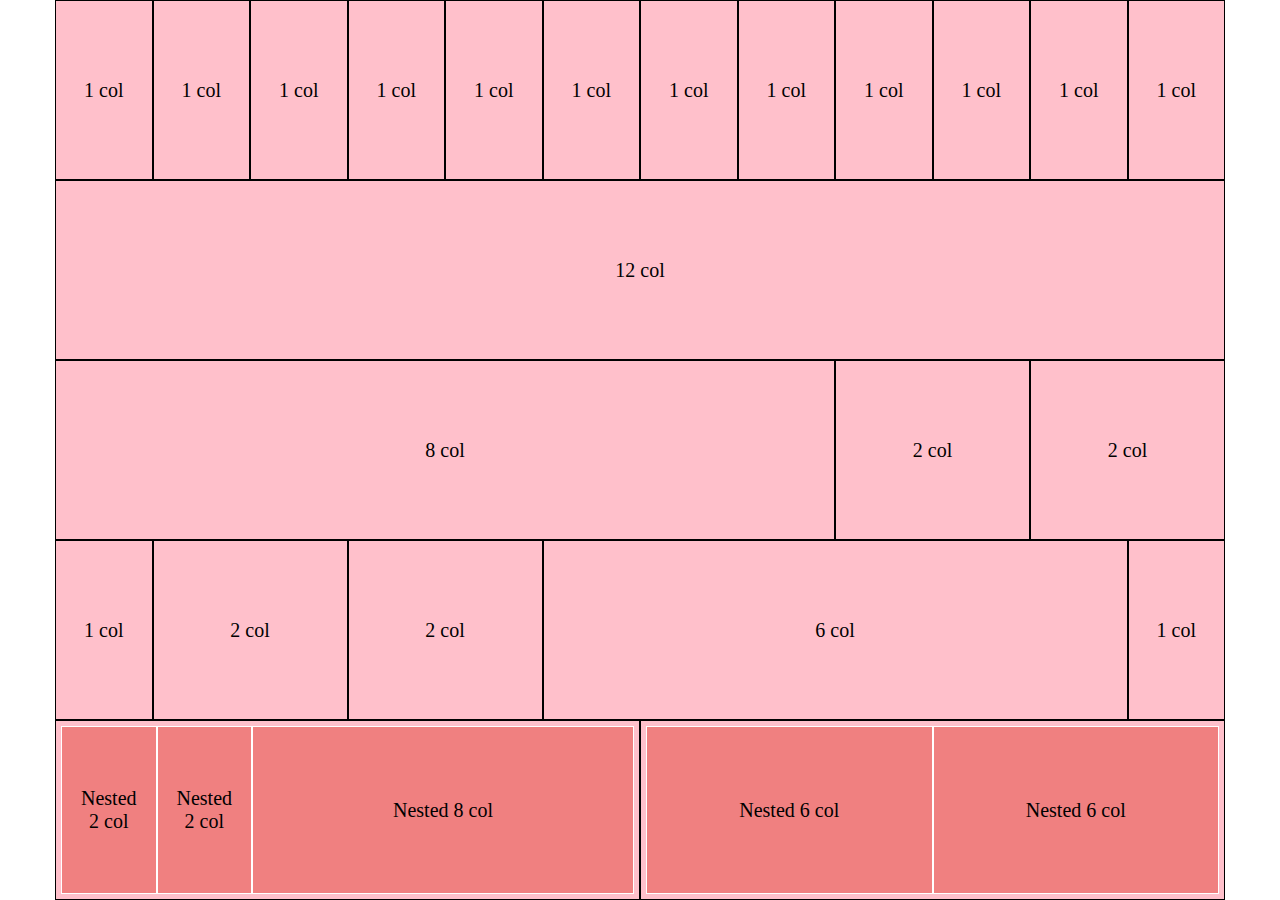
<file: index.html>
<!DOCTYPE html>
<html lang="en">
    <head>
        <meta charset="UTF-8">
        <meta http-equiv="X-UA-Compatible" content="IE=edge">
        <meta name="viewport" content="width=device-width, initial-scale=1.0">
        <link rel="stylesheet" href="css/12-bool.css">
        <link rel="stylesheet" href="css/style.css">
        <title>12 Bool</title>
    </head>
    <body>
        <div class="container">
            <div class="col-1"><p>1 col</p></div>
            <div class="col-1"><p>1 col</p></div>
            <div class="col-1"><p>1 col</p></div>
            <div class="col-1"><p>1 col</p></div>
            <div class="col-1"><p>1 col</p></div>
            <div class="col-1"><p>1 col</p></div>
            <div class="col-1"><p>1 col</p></div>
            <div class="col-1"><p>1 col</p></div>
            <div class="col-1"><p>1 col</p></div>
            <div class="col-1"><p>1 col</p></div>
            <div class="col-1"><p>1 col</p></div>
            <div class="col-1"><p>1 col</p></div>
        </div>
        <div class="container">
            <div class="col-12"><p>12 col</p></div>
        </div>
        <div class="container">
            <div class="col-8"><p>8 col</p></div>
            <div class="col-2"><p>2 col</p></div>
            <div class="col-2"><p>2 col</p></div>
        </div>
        <div class="container">
            <div class="col-1"><p>1 col</p></div>
            <div class="col-2"><p>2 col</p></div>
            <div class="col-2"><p>2 col</p></div>
            <div class="col-6"><p>6 col</p></div>
            <div class="col-1"><p>1 col</p></div>
        </div>
        <div class="container">
            <div class="col-6">
                <div class="container">
                    <div class="col-2 nested"><p>Nested<br>2 col</p></div>
                    <div class="col-2 nested"><p>Nested<br>2 col</p></div>
                    <div class="col-8 nested"><p>Nested 8 col</p></div>
                </div>
            </div>
            <div class="col-6">
                <div class="container">
                    <div class="col-6 nested"><p>Nested 6 col</p></div>
                    <div class="col-6 nested"><p>Nested 6 col</p></div>
                </div>
            </div>
        </div>
    </body>
</html>
</file>
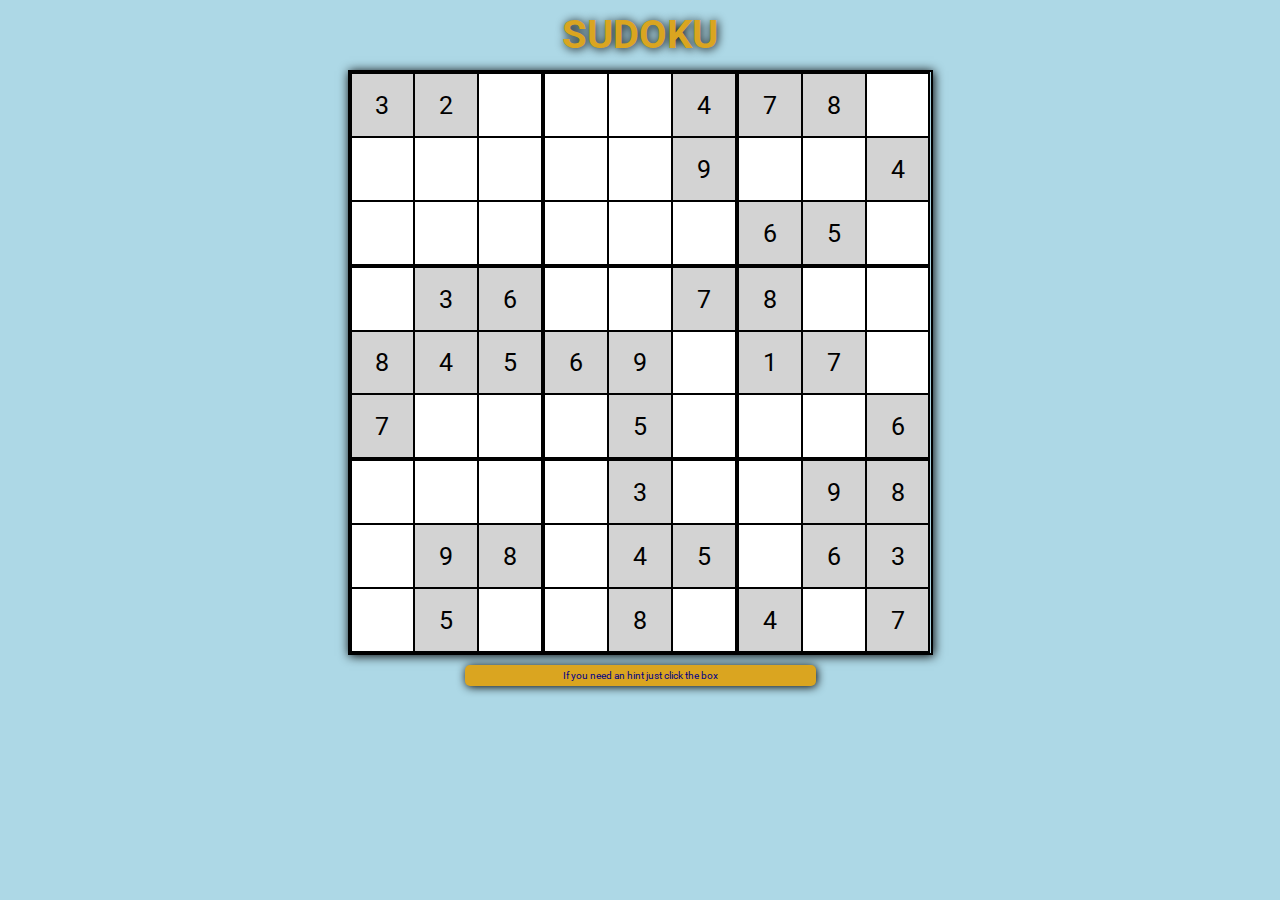
<file: bonus/index.html>
<!DOCTYPE html>
<html lang="en">
<head>
    <meta charset="UTF-8">
    <meta http-equiv="X-UA-Compatible" content="IE=edge">
    <meta name="viewport" content="width=device-width, initial-scale=1.0">
    <link rel="preconnect" href="https://fonts.gstatic.com">
    <link href="https://fonts.googleapis.com/css2?family=Roboto&display=swap" rel="stylesheet">
    <link rel="stylesheet" href="css/12-bool.css">
    <link rel="stylesheet" href="css/style.css">
    <title>Sudoku</title>
</head>
    <body>
        <div class="container">
            <div class="col-offset-3 col-6 title">
                <h1>SUDOKU</h1>
            </div>
        </div>

        <div class="container">
            <div class="col-offset-3 col-6 sudoku-table">
                <div class="container">
                    <div class="col-12">
                        <div class="container">
                            <div class="col-4 big-square">
                                <div class="container">
                                    <div class="col-4 small-square show">
                                        <span>3</span>
                                    </div>
                                    <div class="col-4 small-square show">
                                        <span>2</span>
                                    </div>
                                    <div class="col-4 small-square hide">
                                        <span>9</span>
                                    </div>
                                </div>
                                <div class="container">
                                    <div class="col-4 small-square hide">
                                        <span>5</span>
                                    </div>
                                    <div class="col-4 small-square hide">
                                        <span>6</span>
                                    </div>
                                    <div class="col-4 small-square hide">
                                        <span>1</span>
                                    </div>
                                </div>
                                <div class="container">
                                    <div class="col-4 small-square hide">
                                        <span>4</span>
                                    </div>
                                    <div class="col-4 small-square hide">
                                        <span>8</span>
                                    </div>
                                    <div class="col-4 small-square hide">
                                        <span>7</span>
                                    </div>
                                </div>
                            </div>
                            <div class="col-4 big-square">
                                <div class="container">
                                    <div class="col-4 small-square hide">
                                        <span>5</span>
                                    </div>
                                    <div class="col-4 small-square hide">
                                        <span>6</span>
                                    </div>
                                    <div class="col-4 small-square show">
                                        <span>4</span>
                                    </div>
                                </div>
                                <div class="container">
                                    <div class="col-4 small-square hide">
                                        <span>8</span>
                                    </div>
                                    <div class="col-4 small-square hide">
                                        <span>7</span>
                                    </div>
                                    <div class="col-4 small-square show">
                                        <span>9</span>
                                    </div>
                                </div>
                                <div class="container">
                                    <div class="col-4 small-square hide">
                                        <span>3</span>
                                    </div>
                                    <div class="col-4 small-square hide">
                                        <span>2</span>
                                    </div>
                                    <div class="col-4 small-square hide">
                                        <span>1</span>
                                    </div>
                                </div>
                            </div>
                            <div class="col-4 big-square">
                                <div class="container">
                                    <div class="col-4 small-square show">
                                        <span>7</span>
                                    </div>
                                    <div class="col-4 small-square show">
                                        <span>8</span>
                                    </div>
                                    <div class="col-4 small-square hide">
                                        <span>1</span>
                                    </div>
                                </div>
                                <div class="container">
                                    <div class="col-4 small-square hide">
                                        <span>3</span>
                                    </div>
                                    <div class="col-4 small-square hide">
                                        <span>2</span>
                                    </div>
                                    <div class="col-4 small-square show">
                                        <span>4</span>
                                    </div>
                                </div>
                                <div class="container">
                                    <div class="col-4 small-square show">
                                        <span>6</span>
                                    </div>
                                    <div class="col-4 small-square show">
                                        <span>5</span>
                                    </div>
                                    <div class="col-4 small-square hide">
                                        <span>9</span>
                                    </div>
                                </div>
                            </div>
                        </div>
                    </div>
                </div>
            
                <div class="container">
                    <div class="col-12">
                        <div class="container">
                            <div class="col-4 big-square">
                                <div class="container">
                                    <div class="col-4 small-square hide">
                                        <span>9</span>
                                    </div>
                                    <div class="col-4 small-square show">
                                        <span>3</span>
                                    </div>
                                    <div class="col-4 small-square show">
                                        <span>6</span>
                                    </div>
                                </div>
                                <div class="container">
                                    <div class="col-4 small-square show">
                                        <span>8</span>
                                    </div>
                                    <div class="col-4 small-square show">
                                        <span>4</span>
                                    </div>
                                    <div class="col-4 small-square show">
                                        <span>5</span>
                                    </div>
                                </div>
                                <div class="container">
                                    <div class="col-4 small-square show">
                                        <span>7</span>
                                    </div>
                                    <div class="col-4 small-square hide">
                                        <span>1</span>
                                    </div>
                                    <div class="col-4 small-square hide">
                                        <span>2</span>
                                    </div>
                                </div>
                            </div>
                            <div class="col-4 big-square">
                                <div class="container">
                                    <div class="col-4 small-square hide">
                                        <span>2</span>
                                    </div>
                                    <div class="col-4 small-square hide">
                                        <span>1</span>
                                    </div>
                                    <div class="col-4 small-square show">
                                        <span>7</span>
                                    </div>
                                </div>
                                <div class="container">
                                    <div class="col-4 small-square show">
                                        <span>6</span>
                                    </div>
                                    <div class="col-4 small-square show">
                                        <span>9</span>
                                    </div>
                                    <div class="col-4 small-square hide">
                                        <span>3</span>
                                    </div>
                                </div>
                                <div class="container">
                                    <div class="col-4 small-square hide">
                                        <span>4</span>
                                    </div>
                                    <div class="col-4 small-square show">
                                        <span>5</span>
                                    </div>
                                    <div class="col-4 small-square hide">
                                        <span>8</span>
                                    </div>
                                </div>
                            </div>
                            <div class="col-4 big-square">
                                <div class="container">
                                    <div class="col-4 small-square show">
                                        <span>8</span>
                                    </div>
                                    <div class="col-4 small-square hide">
                                        <span>4</span>
                                    </div>
                                    <div class="col-4 small-square hide">
                                        <span>5</span>
                                    </div>
                                </div>
                                <div class="container">
                                    <div class="col-4 small-square show">
                                        <span>1</span>
                                    </div>
                                    <div class="col-4 small-square show">
                                        <span>7</span>
                                    </div>
                                    <div class="col-4 small-square hide">
                                        <span>2</span>
                                    </div>
                                </div>
                                <div class="container">
                                    <div class="col-4 small-square hide">
                                        <span>9</span>
                                    </div>
                                    <div class="col-4 small-square hide">
                                        <span>3</span>
                                    </div>
                                    <div class="col-4 small-square show">
                                        <span>6</span>
                                    </div>
                                </div>
                            </div>
                        </div>
                    </div>
                </div>
            
                <div class="container">
                    <div class="col-12">
                        <div class="container">
                            <div class="col-4 big-square">
                                <div class="container">
                                    <div class="col-4 small-square hide">
                                        <span>6</span>
                                    </div>
                                    <div class="col-4 small-square hide">
                                        <span>7</span>
                                    </div>
                                    <div class="col-4 small-square hide">
                                        <span>4</span>
                                    </div>
                                </div>
                                <div class="container">
                                    <div class="col-4 small-square hide">
                                        <span>1</span>
                                    </div>
                                    <div class="col-4 small-square show">
                                        <span>9</span>
                                    </div>
                                    <div class="col-4 small-square show">
                                        <span>8</span>
                                    </div>
                                </div>
                                <div class="container">
                                    <div class="col-4 small-square hide">
                                        <span>2</span>
                                    </div>
                                    <div class="col-4 small-square show">
                                        <span>5</span>
                                    </div>
                                    <div class="col-4 small-square hide">
                                        <span>3</span>
                                    </div>
                                </div>
                            </div>
                            <div class="col-4 big-square">
                                <div class="container">
                                    <div class="col-4 small-square hide">
                                        <span>1</span>
                                    </div>
                                    <div class="col-4 small-square show">
                                        <span>3</span>
                                    </div>
                                    <div class="col-4 small-square hide">
                                        <span>2</span>
                                    </div>
                                </div>
                                <div class="container">
                                    <div class="col-4 small-square hide">
                                        <span>7</span>
                                    </div>
                                    <div class="col-4 small-square show">
                                        <span>4</span>
                                    </div>
                                    <div class="col-4 small-square show">
                                        <span>5</span>
                                    </div>
                                </div>
                                <div class="container">
                                    <div class="col-4 small-square hide">
                                        <span>9</span>
                                    </div>
                                    <div class="col-4 small-square show">
                                        <span>8</span>
                                    </div>
                                    <div class="col-4 small-square hide">
                                        <span>6</span>
                                    </div>
                                </div>
                            </div>
                            <div class="col-4 big-square">
                                <div class="container">
                                    <div class="col-4 small-square hide">
                                        <span>5</span>
                                    </div>
                                    <div class="col-4 small-square show">
                                        <span>9</span>
                                    </div>
                                    <div class="col-4 small-square show">
                                        <span>8</span>
                                    </div>
                                </div>
                                <div class="container">
                                    <div class="col-4 small-square hide">
                                        <span>2</span>
                                    </div>
                                    <div class="col-4 small-square show">
                                        <span>6</span>
                                    </div>
                                    <div class="col-4 small-square show">
                                        <span>3</span>
                                    </div>
                                </div>
                                <div class="container">
                                    <div class="col-4 small-square show">
                                        <span>4</span>
                                    </div>
                                    <div class="col-4 small-square hide">
                                        <span>1</span>
                                    </div>
                                    <div class="col-4 small-square show">
                                        <span>7</span>
                                    </div>
                                </div>
                            </div>
                        </div>
                    </div>
                </div>
            </div>
        </div>

        <div class="container">
            <div class="col-offset-4 col-4">
                <div class="hint">If you need an hint just click the box</div>
            </div>
        </div>
    </body>
</html>
</file>
<file: css/12-bool.css>
/* debug */
.debug .container {
    height: 100%;
    min-height: 100px;
    background-color: orange;
    border: 1px solid black;
}

.debug [class*="col-"] {
    height: 100%;
    min-height: 100px;
    background-color: blue;
    border: 1px solid yellow;
}
/* /debug */

* {
    box-sizing: border-box;
    margin: 0;
    padding: 0;
}

.container {
    max-width: 1170px;
    margin: 0 auto;
}
.container::after {
    content: "";
    display: table;
    clear: both;
}

[class*="col-"] {
    float: left;
}

/* colonne */
.col-1 {
    width: calc((100% / 12) * 1);
}
.col-2 {
    width: calc((100% / 12) * 2);
}
.col-3 {
    width: calc((100% / 12) * 3);
}
.col-4 {
    width: calc((100% / 12) * 4);
}
.col-5 {
    width: calc((100% / 12) * 5);
}
.col-6 {
    width: calc((100% / 12) * 6);
}
.col-7 {
    width: calc((100% / 12) * 7);
}
.col-8 {
    width: calc((100% / 12) * 8);
}
.col-9 {
    width: calc((100% / 12) * 9);
}
.col-10 {
    width: calc((100% / 12) * 10);
}
.col-11 {
    width: calc((100% / 12) * 11);
}
.col-12 {
    width: calc((100% / 12) * 12);
}

/* offset */
.col-offset-1 {
    margin-left: calc((100% / 12) * 1);
}
.col-offset-2 {
    margin-left: calc((100% / 12) * 2);
}
.col-offset-3 {
    margin-left: calc((100% / 12) * 3);
}
.col-offset-4 {
    margin-left: calc((100% / 12) * 4);
}
.col-offset-5 {
    margin-left: calc((100% / 12) * 5);
}
.col-offset-6 {
    margin-left: calc((100% / 12) * 6);
}
.col-offset-7 {
    margin-left: calc((100% / 12) * 7);
}
.col-offset-8 {
    margin-left: calc((100% / 12) * 8);
}
.col-offset-9 {
    margin-left: calc((100% / 12) * 9);
}
.col-offset-10 {
    margin-left: calc((100% / 12) * 10);
}
.col-offset-11 {
    margin-left: calc((100% / 12) * 11);
}
</file>
<file: css/style.css>
[class*="col-"] {
    position: relative;
    height: 20vh;
    padding: 5px;
    background-color: pink;
    border: 1px solid black;
    text-align: center;
}

.container .nested {
    height: calc(20vh - 12px);
    background-color: lightcoral;
    border: 1px solid white;
}

p {
    position: absolute;
    top: 50%;
    left: 50%;
    transform: translate(-50% , -50%);
    width: 100%;
    font-size: 20px;
}
</file>
<file: bonus/css/12-bool.css>
/* debug */
.debug .container {
    height: 100%;
    min-height: 100px;
    background-color: orange;
    border: 1px solid black;
}

.debug [class*="col-"] {
    height: 100%;
    min-height: 100px;
    background-color: blue;
    border: 1px solid yellow;
}
/* /debug */

* {
    box-sizing: border-box;
    margin: 0;
    padding: 0;
}

.container {
    max-width: 1170px;
    margin: 0 auto;
}
.container::after {
    content: "";
    display: table;
    clear: both;
}

[class*="col-"] {
    float: left;
}

/* colonne */
.col-1 {
    width: calc((100% / 12) * 1);
}
.col-2 {
    width: calc((100% / 12) * 2);
}
.col-3 {
    width: calc((100% / 12) * 3);
}
.col-4 {
    width: calc((100% / 12) * 4);
}
.col-5 {
    width: calc((100% / 12) * 5);
}
.col-6 {
    width: calc((100% / 12) * 6);
}
.col-7 {
    width: calc((100% / 12) * 7);
}
.col-8 {
    width: calc((100% / 12) * 8);
}
.col-9 {
    width: calc((100% / 12) * 9);
}
.col-10 {
    width: calc((100% / 12) * 10);
}
.col-11 {
    width: calc((100% / 12) * 11);
}
.col-12 {
    width: calc((100% / 12) * 12);
}

/* offset */
.col-offset-1 {
    margin-left: calc((100% / 12) * 1);
}
.col-offset-2 {
    margin-left: calc((100% / 12) * 2);
}
.col-offset-3 {
    margin-left: calc((100% / 12) * 3);
}
.col-offset-4 {
    margin-left: calc((100% / 12) * 4);
}
.col-offset-5 {
    margin-left: calc((100% / 12) * 5);
}
.col-offset-6 {
    margin-left: calc((100% / 12) * 6);
}
.col-offset-7 {
    margin-left: calc((100% / 12) * 7);
}
.col-offset-8 {
    margin-left: calc((100% / 12) * 8);
}
.col-offset-9 {
    margin-left: calc((100% / 12) * 9);
}
.col-offset-10 {
    margin-left: calc((100% / 12) * 10);
}
.col-offset-11 {
    margin-left: calc((100% / 12) * 11);
}
</file>
<file: bonus/css/style.css>
body {
    font-family: 'Roboto', sans-serif;
    background-color: lightblue;
}

.title {
    line-height: 70px;
}
h1 {
    text-align: center;
    font-size: 40px;
    color: goldenrod;
    text-shadow: 1px 1px 10px black;
}

.solution {
    text-align: center;
    font-size: 15px;
    color: darkblue;
}
.hint{
    width: 90%;
    margin: 10px auto;
    padding: 5px;
    border-radius: 5px;
    box-shadow: 1px 1px 10px black;
    background-color: goldenrod;
    text-align: center;
    font-size: 10px;
    color: darkblue;
}

.small-square span {
    position: absolute;
    top: 50%;
    left: 50%;
    transform: translate(-50% , -50%);
    font-size: 25px;
}

.show {
    background-color: lightgray;
}
.hide {
    background-color: white;
}

.hide span {
    opacity: 0;
}
.hide span:hover {
    cursor: default;
}
.hide:active span {
    opacity: 1;
    transition: opacity linear 1s;
}

/* bordi */
.small-square {
    position: relative;
    border: 1px solid black;
    padding-bottom: calc((100% / 3) - 2px);
}

.big-square {
    border: 1px solid black;
}

.sudoku-table {
    border: 2px solid black;
    box-shadow: 1px 1px 10px black;
}
</file>
